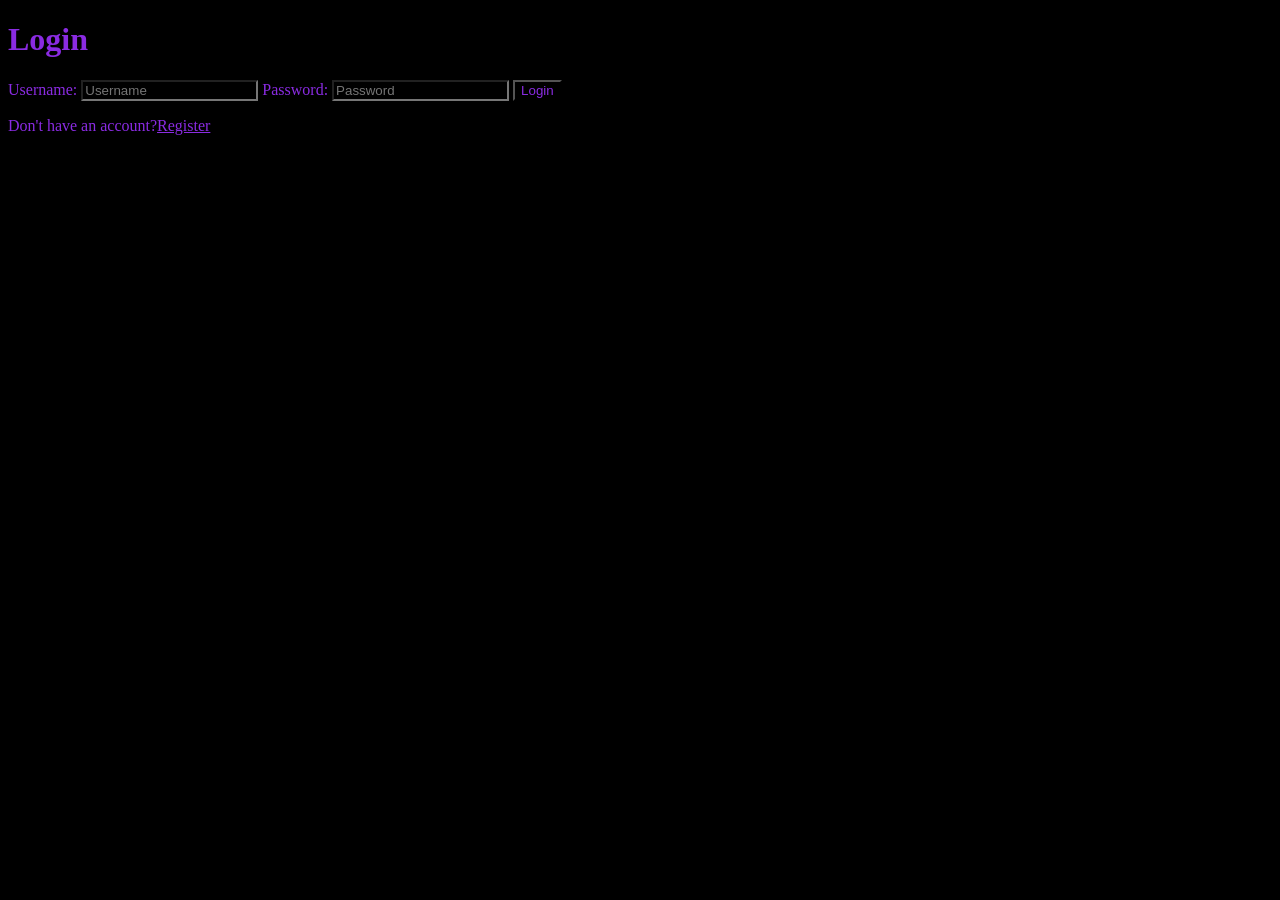
<file: login.html>
<!DOCTYPE html>
<html lang="en">
<head>
    <meta charset="UTF-8">
    <meta name="viewport" content="width=device-width, initial-scale=1.0">
    <title>Login</title>
</head>
<link rel="stylesheet" href="style.css">
<body>
    <h1>Login</h1>
    <form action ="login.html" method = "get">
        <label for="username">Username:</label>
        <input type="text" id="username" name="username" placeholder ="Username" required>
        <label for="password">Password:</label>
        <input type= "password" id="password" name="password" placeholder ="Password" required> 
        <button type="submit">Login</button>
        <p>Don't have an account?<a href="signup.html">Register</a></p>
    </form>
</body>
</html>
</file>
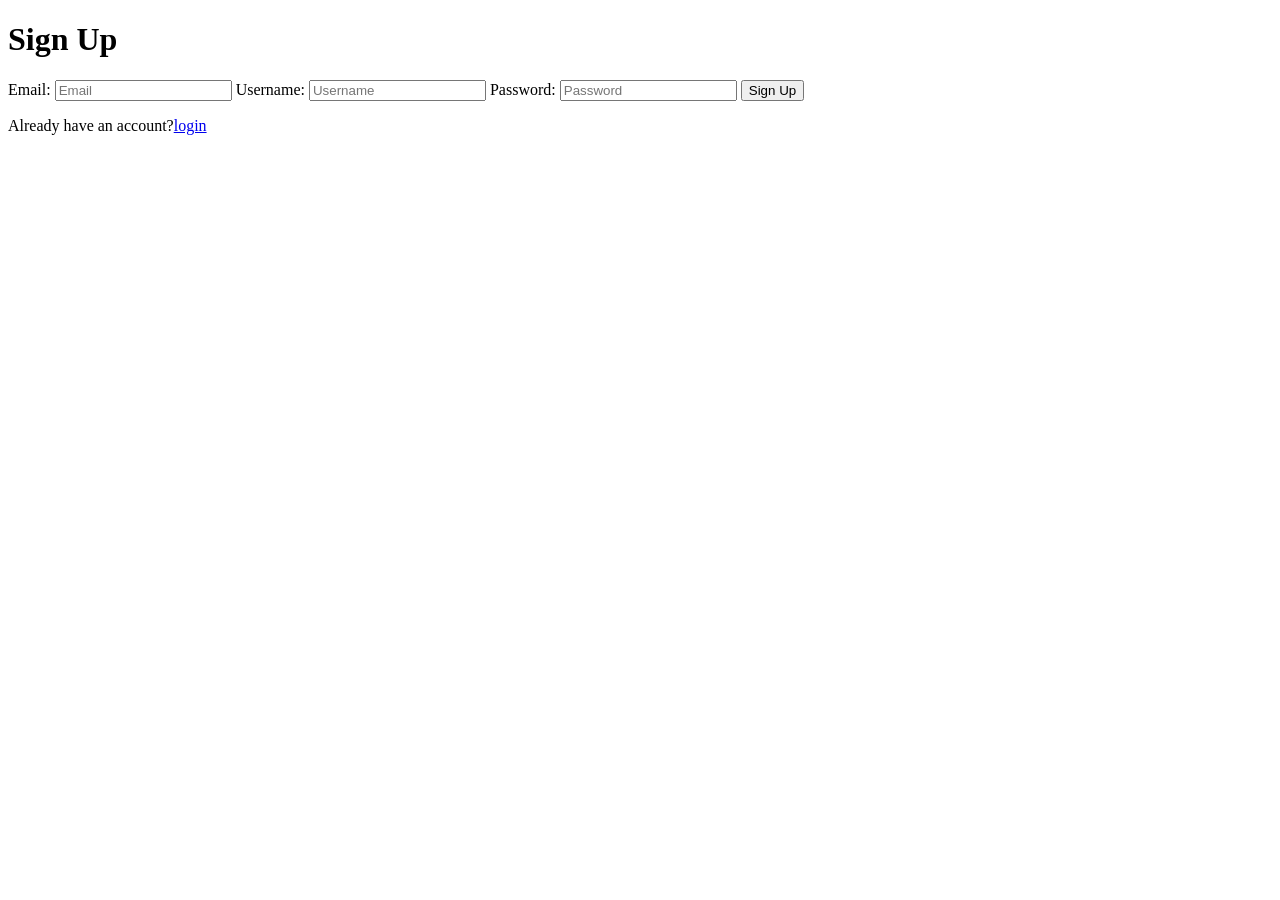
<file: signup.html>
<!DOCTYPE html>
<html lang="en">
<head>
    <meta charset="UTF-8">
    <meta name="viewport" content="width=device-width, initial-scale=1.0">
    <title>Sign Up</title>
</head>
<body>
    <h1>Sign Up</h1>
    <form onsubmit="event.preventDefault(); window.location.href='login.html';">
        <label for="email">Email:</label>
        <input type="email" id="email" name="email" placeholder="Email" required>
        <label for="username">Username:</label>
        <input type="text" id="username" name="username" placeholder="Username" required>
        <label for="password">Password:</label>
        <input type="password" id="password" name="password" placeholder="Password" required>
        <button type="submit">Sign Up</button>
        <p>Already have an account?<a href="login.html">login</a></p>
    </form>
</body>
</html>
</file>
<file: style.css>
*{color:blueviolet}
    *{background-color:black}
</file>
